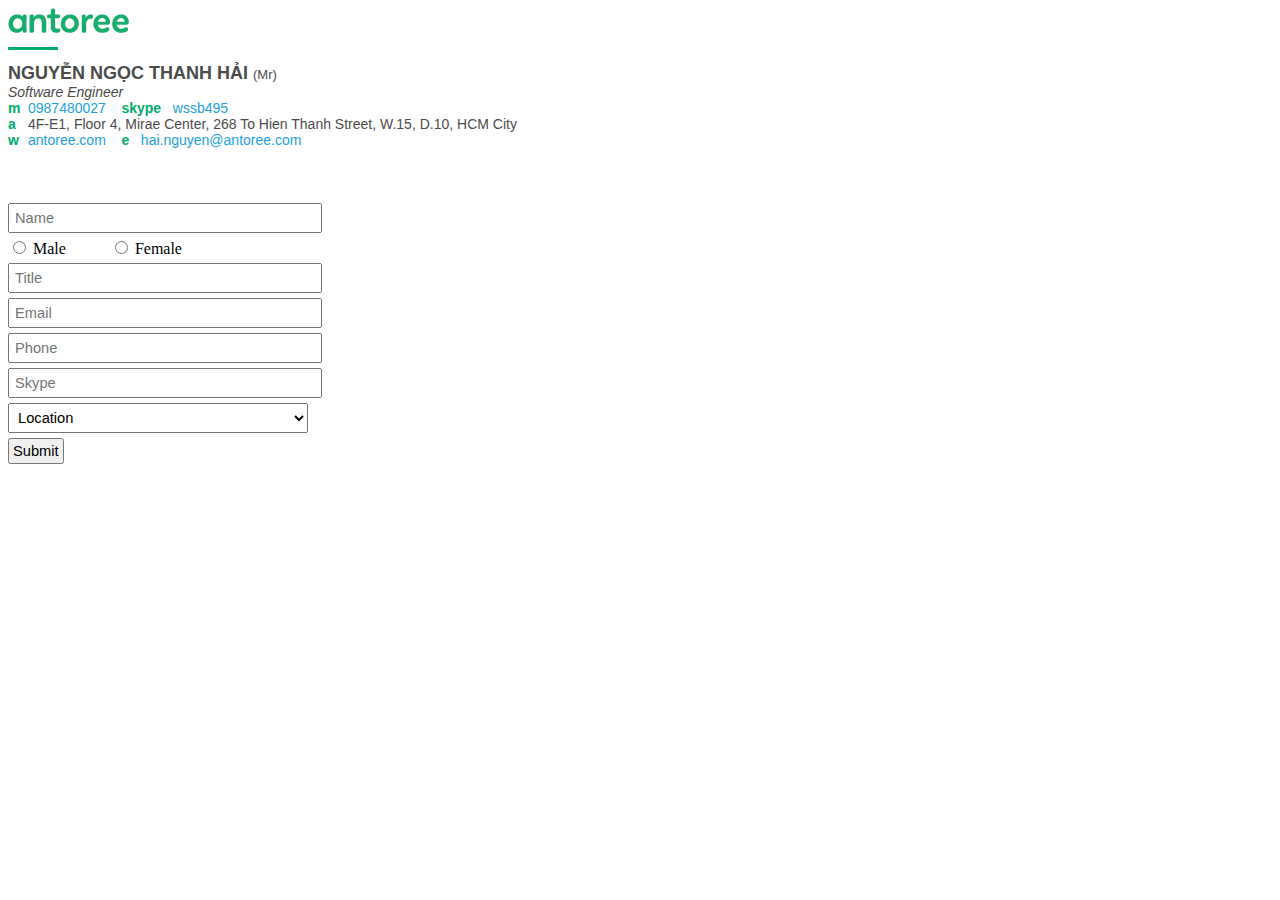
<file: Email Signature/index.html>
<!DOCTYPE html>
<html>

<head>
    <title>Mail Footer</title>
    <link rel="stylesheet" href="lib/font-awesome/css/font-awesome.min.css">
    <style>
        #form>input,
        select {
            width: 300px;
            padding: 5px;
            margin-top: 5px;
            font-size: 11pt;
        }
    </style>
</head>

<body>
    <table cellpadding="0" cellspacing="0" border="0" style="box-sizing: border-box; border-collapse: collapse; border-spacing: 0px; background: none; border: 0px; margin: 0px; padding: 0px;">
        <tbody style="box-sizing: border-box;">
            <tr style="box-sizing: border-box;">
                <td colspan="2" style="box-sizing: border-box; padding-bottom: 5px; color: rgb(0, 174, 109); font-family: Arial, Helvetica, sans-serif;">
                    <img width="121" src="images/logo.png" style="padding-bottom: 10px;">
                    <span style="height: 3px; width: 50px; background: #00ae6d; display: block;margin-bottom: 8px;"></span>
                </td>
            </tr>
            <tr style="box-sizing: border-box;">
                <td colspan="2" style="box-sizing: border-box;  color:rgb(75, 75, 75); font-family: Arial, Helvetica, sans-serif;">
                    <b id="name" style="font-size: 18px; text-transform: uppercase;">
                    Nguyễn Ngọc Thanh Hải 
                    </b>
                    <font id="gender" size="2">(Mr)</font>
                </td>
            </tr>
            <tr style="box-sizing: border-box;">
                <td colspan="2" style="box-sizing: border-box; color: rgb(75, 75, 75); font-size: 14px; font-family: Arial, Helvetica, sans-serif;">
                    <i id="title" style="box-sizing: border-box;">Software Engineer</i>
                </td>
            </tr>
            <tr style="box-sizing: border-box;">
                <td width="20" valign="top" style="box-sizing: border-box; vertical-align: top; width: 20px; color: rgb(0, 174, 109); font-size: 14px; font-family: Arial, Helvetica, sans-serif;"><b>m</b></td>
                <td style="box-sizing: border-box; color: rgb(75, 75, 75); font-size: 14px; font-family: Arial, Helvetica, sans-serif;">
                    <a id="phone" href="tel:+841277849849" style="box-sizing: border-box; cursor: pointer; color: rgb(29, 161, 219); text-decoration-line: none;">
                    0987480027
                    </a> &nbsp;&nbsp;
                    <span style="box-sizing: border-box; color: rgb(0, 174, 109);"><b>skype</b>&nbsp;&nbsp;</span>
                    <a id="skype" href="skype:wssb495?call" style="box-sizing: border-box; cursor: pointer; color: rgb(29, 161, 219); text-decoration-line: none;">
                        wssb495
                        </a>
                </td>
            </tr>
            <tr style="box-sizing: border-box;">
                <td width="20" valign="top" style="box-sizing: border-box; vertical-align: top; width: 20px; color: rgb(0, 174, 109); font-size: 14px; font-family: Arial, Helvetica, sans-serif;"><b>a</b></td>
                <td id="address" valign="top" style="box-sizing: border-box; vertical-align: top; color: rgb(75, 75, 75); font-size: 14px; font-family: Arial, Helvetica, sans-serif;">
                    4F-E1, Floor 4, Mirae Center, 268 To Hien Thanh Street, W.15, D.10, HCM City
                </td>
            </tr>
            <tr style="box-sizing: border-box;">
                <td width="20" valign="top" style="box-sizing: border-box; vertical-align: top; width: 20px; color: rgb(0, 174, 109); font-size: 14px; font-family: Arial, Helvetica, sans-serif;"><b>w</b></td>
                <td valign="top" style="box-sizing: border-box; vertical-align: top; color: rgb(75, 75, 75); font-size: 14px; font-family: Arial, Helvetica, sans-serif;">
                    <a href="https://antoree.com/" style="box-sizing: border-box; cursor: pointer; color: rgb(29, 161, 219); text-decoration-line: none;">antoree.com</a> &nbsp;&nbsp;
                    <span style="box-sizing: border-box; color: rgb(0, 174, 109);"><b>e</b>&nbsp;&nbsp;</span>
                    <a id="email" href="mailto:joe@antoree.com" style="box-sizing: border-box; cursor: pointer; color: rgb(29, 161, 219); text-decoration-line: none;">
                        hai.nguyen@antoree.com
                        </a>
                </td>
            </tr>
        </tbody>
    </table>
    <div id="form" style="margin-top: 50px;">
        <input placeholder="Name" id="i-name"><br>
        <div style="margin-top: 5px;">
            <input type="radio" name="igender" value="(Mr)"> Male
            <span style="margin: 0 20px;"></span>
            <input type="radio" name="igender" value="(Ms)"> Female
        </div>
        <input placeholder="Title" id="i-title"><br>
        <input placeholder="Email" id="i-email"><br>
        <input placeholder="Phone" id="i-phone"><br>
        <input placeholder="Skype" id="i-skype"><br>
        <!--<input placeholder="Location" id="i-address">-->
        <select id="i-address">
            <option value="">Location</option>
            <option value="4F-E1, Floor 4, Mirae Center, 268 To Hien Thanh Street, W.15, D.10, HCM City">HCM</option>
            <option value="Level 6, Phan Anh Tower, 27 To Vinh Dien, Thanh Xuan District, Hanoi">HN</option>
        </select><br>
        <button style="margin-top: 5px;padding: 3px; font-size:11pt;" onclick="submit()">Submit</button>
    </div>

    <script>
        function submit() {
            var name = document.getElementById('name');
            var gender = document.getElementById('gender');
            var title = document.getElementById('title');
            var phone = document.getElementById('phone');
            var skype = document.getElementById('skype');
            var address = document.getElementById('address');
            var email = document.getElementById('email');

            var iName = document.getElementById('i-name');
            var iGender = getGender();
            var iTitle = document.getElementById('i-title');
            var iPhone = document.getElementById('i-phone');
            var iSkype = document.getElementById('i-skype');
            var iAddress = document.getElementById('i-address');
            var iEmail = document.getElementById('i-email');

            name.innerText = iName.value == "" ? name.innerText : iName.value;
            title.innerText = iTitle.value == "" ? title.innerText : iTitle.value;
            gender.innerText = iGender == null ? gender.innerText : iGender.value;

            phone.innerText = iPhone.value == "" ? phone.innerText : iPhone.value;
            var realPhone = phone.innerText.replace(/ /g, '');
            realPhone = realPhone.replace('0', '');
            phone.setAttribute('href', 'tel:+84' + realPhone);

            skype.innerText = iSkype.value == "" ? skype.innerText : iSkype.value;
            skype.setAttribute('href', 'skype:' + skype.innerText + '?call');

            address.innerText = iAddress.value == "" ? address.innerText : iAddress.value;

            email.innerText = iEmail.value == "" ? email.innerText : iEmail.value;
            email.setAttribute('href', 'mailto:' + email.innerText);
        }

        function getGender() {
            var radios = document.getElementsByName('igender');

            for (var i = 0, length = radios.length; i < length; i++) {
                if (radios[i].checked) {
                    return radios[i];
                }
            }
        }
    </script>
</body>

</html>
</file>
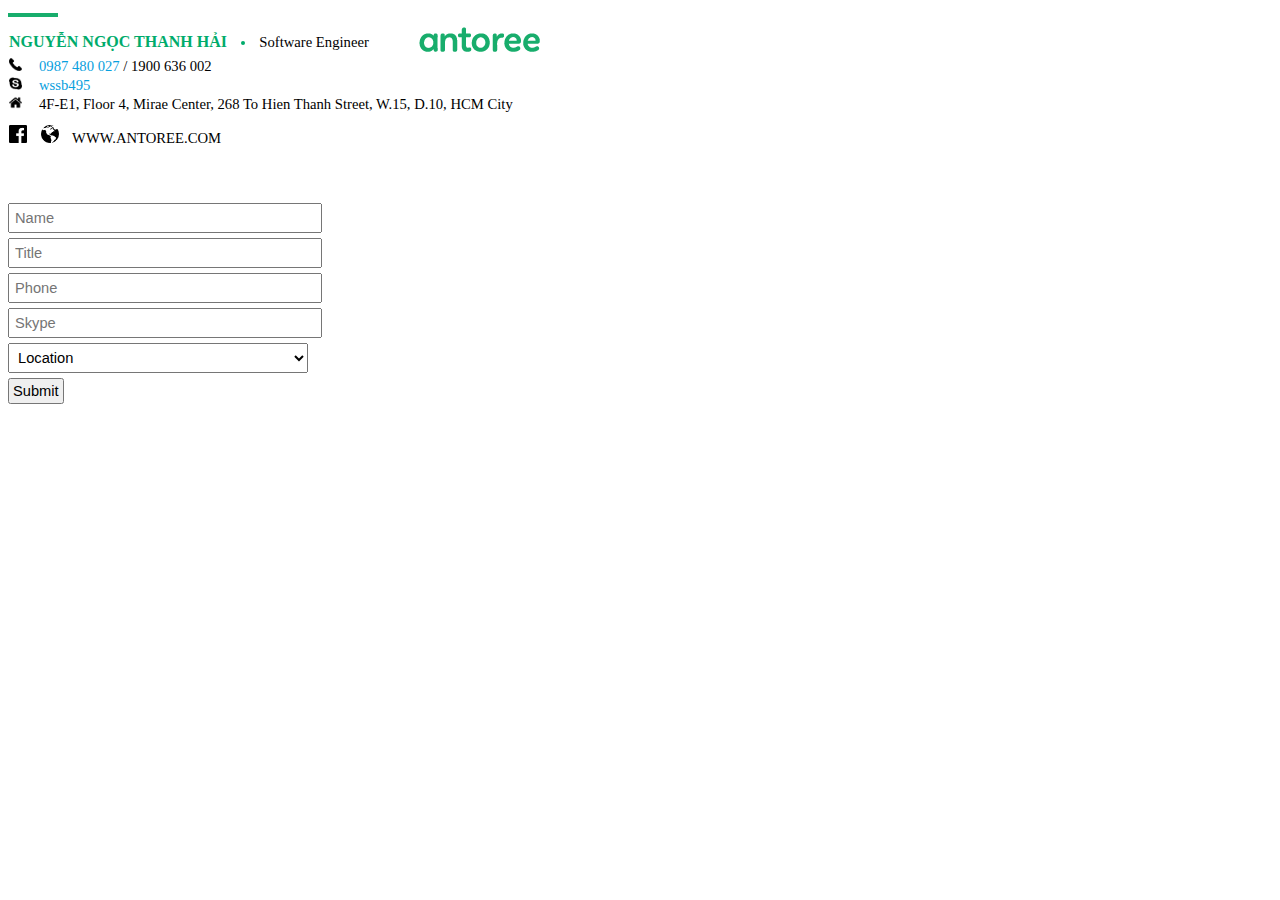
<file: index3.html>
<!DOCTYPE html>
<html>

<head>
    <title>Mail Footer</title>
    <link rel="stylesheet" href="lib/font-awesome/css/font-awesome.min.css">
    <style rel="stylesheet" type="text/css">
        table {
            border-collapse: collapse;
        }
        
        table td {
            font-size: 11pt;
        }
        
        .spa {
            position: relative;
            top: -2px;
            width: 4px;
            height: 4px;
            background: #00AB6B;
            border-radius: 50%;
            margin-left: 10px;
            margin-right: 11px;
            display: inline-block;
            font-size: 12pt;
        }
        
        .name {
            text-transform: uppercase;
            color: #00AB6B;
            font-size: 12pt;
            font-weight: bold;
        }
        
        a {
            text-decoration: none;
            color: #08a0de;
        }
        
        input,
        select {
            width: 300px;
            padding: 5px;
            margin-top: 5px;
            font-size: 11pt;
        }
    </style>
</head>

<body>
    <img style="margin-bottom: 5px;" src="images/divide.png" />
    <table style="min-width: 600px;">
        <tr>
            <td style="width: 65%">
                <span class="name" id="name">Nguyễn Ngọc Thanh Hải</span>
                <span class="spa"></span>
                <span class="title" id="title">Software Engineer</span>
            </td>
            <td style="width: 35%">
                <a href="https://antoree.com"><img style="margin-left:20px;" src="images/logo.png"></a>
            </td>
        </tr>
    </table>
    <table style="min-width: 600px;">
        <tr>
            <td style="width: 5%">
                <img width="13px" src="images/call.png" />

            </td>
            <td style="width: 95%"><a id="phone" href="tel:+84987480027">0987 480 027</a> / 1900 636 002</td>
        </tr>
        <tr>
            <td style="width: 5%">
                <img width="13px" src="images/skype.png" />
            </td>
            <td style="width: 95%"><a id="skype" href="skype:wssb495?call">wssb495</a></td>
        </tr>
        <tr>
            <td style="width: 5%">
                <img width="13px" src="images/home.png" />
            </td>
            <td id="address" style="width: 95%">4F-E1, Floor 4, Mirae Center, 268 To Hien Thanh Street, W.15, D.10, HCM City</td>
        </tr>
    </table>
    <table style="margin-top: 10px;">
        <tr>
            <td>
                <img style="margin-right:10px;" width="18px" src="images/facebook.png" />
                <img style="margin-right:10px;" width="18px" src="images/world.png" />
                <a style="color: black;" href="https://antoree.com">WWW.ANTOREE.COM</a>
            </td>
        </tr>
    </table>

    <div style="margin-top: 50px;">
        <input placeholder="Name" id="i-name"><br>
        <input placeholder="Title" id="i-title"><br>
        <input placeholder="Phone" id="i-phone"><br>
        <input placeholder="Skype" id="i-skype"><br>
        <!--<input placeholder="Location" id="i-address">-->
        <select id="i-address">
            <option value="">Location</option>
            <option value="4F-E1, Floor 4, Mirae Center, 268 To Hien Thanh Street, W.15, D.10, HCM City">HCM</option>
            <option value="Level 6, Phan Anh Tower, 27 To Vinh Dien, Thanh Xuan District, Hanoi">HN</option>
        </select><br>
        <button style="margin-top: 5px;padding: 3px; font-size:11pt;" onclick="submit()">Submit</button>
    </div>

    <script>
        function submit() {
            var name = document.getElementById('name');
            var title = document.getElementById('title');
            var phone = document.getElementById('phone');
            var skype = document.getElementById('skype');
            var address = document.getElementById('address');

            var iName = document.getElementById('i-name');
            var iTitle = document.getElementById('i-title');
            var iPhone = document.getElementById('i-phone');
            var iSkype = document.getElementById('i-skype');
            var iAddress = document.getElementById('i-address');

            name.innerText = iName.value == "" ? name.innerText : iName.value;
            title.innerText = iTitle.value == "" ? title.innerText : iTitle.value;

            phone.innerText = iPhone.value == "" ? phone.innerText : iPhone.value;
            var realPhone = phone.innerText.replace(/ /g, '');
            realPhone = realPhone.replace('0', '');
            phone.setAttribute('href', 'tel:+84' + realPhone);

            skype.innerText = iSkype.value == "" ? skype.innerText : iSkype.value;
            skype.setAttribute('href', 'skype:' + skype.innerText + '?call');

            address.innerText = iAddress.value == "" ? address.innerText : iAddress.value;
        }
    </script>
</body>

</html>
</file>
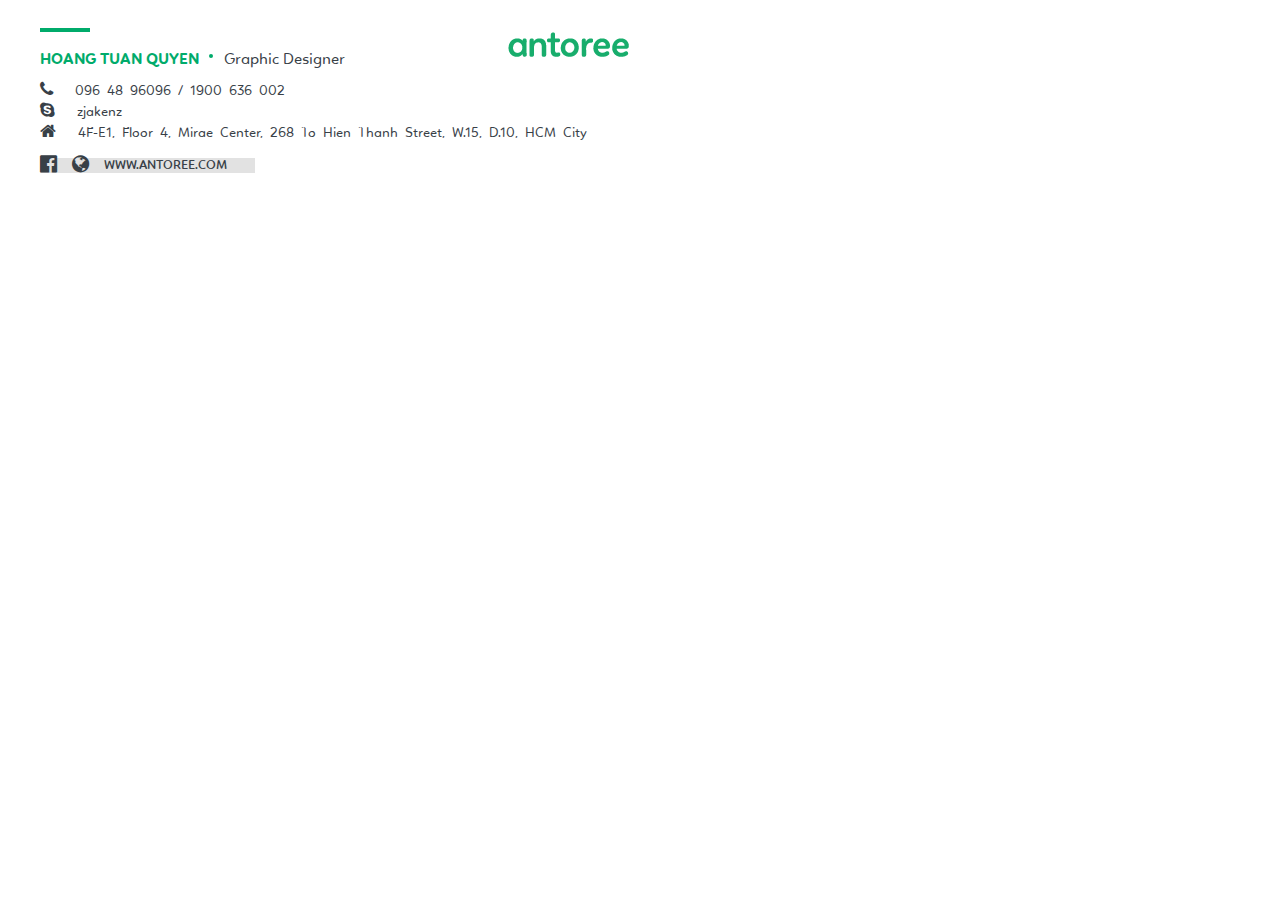
<file: antoree_mail_footer/footer.html>
<!DOCTYPE html>
<html>
<head>
	<title>Mail Footer</title>
	<link rel="stylesheet" href="style.css">
	<link rel="stylesheet" href="lib/font-awesome/css/font-awesome.min.css">
</head>
<body>
<div class="wrapper">
	<div class="contain">
		<span class="divide"></span>
		<span class="logo"><img src="images/logo-png.png"></span>
		<div class="main">
			<div class="peo clearfix">
				<h4>Hoang Tuan Quyen</h4>
				<span class="spa"></span>
				<span>Graphic Designer</span>				
			</div>
			<ul>
				<li>
					<i class="fa fa-phone" aria-hidden="true"></i>
					<span>096 48 96096 / 1900 636 002</span>
				</li>
				<li>
					<i class="fa fa-skype" aria-hidden="true"></i>
					zjakenz
				</li>
				<li>
					<i class="fa fa-home" aria-hidden="true"></i>
					4F-E1, Floor 4, Mirae Center, 268 To Hien Thanh Street, W.15, D.10, HCM City
				</li>
			</ul>
			<div class="website">
				<i class="fa fa-facebook-official" aria-hidden="true"></i>
				<i class="fa fa-globe" aria-hidden="true"></i>
				www.antoree.com
				<div class="background"></div>
			</div>
		</div>
	</div>
</div>
</body>
</html>
</file>
<file: antoree_mail_footer/style.css>
.clearfix:after {
  visibility: hidden;
  display: block;
  font-size: 0;
  content: " ";
  clear: both;
  height: 0;
}
* html .clearfix             { zoom: 1; } /* IE6 */
*:first-child+html .clearfix { zoom: 1; } /* IE7 */

@font-face {
	font-family: linotte;
	src: url(fonts/linotte-regular.ttf);
}
@font-face {
	font-family: linotteBold;
	src: url(fonts/linotte-bold.ttf);
}
@font-face {
	font-family: linotteSemi;
	src: url(fonts/linotte-semi.ttf);
}
@font-face {
	font-family: linotteHeavy;
	src: url(fonts/linotte-heavy.ttf);
}
@font-face {
	font-family: linotteLight;
	src: url(fonts/linotte-light.ttf);
}

.contain {
	width: 1200px;
	margin: 0 auto;
	padding: 20px 0px;
	font-family: linotte;
	color: #384047;
}

.contain .divide {
	background: #00AB6B;
	text-transform: uppercase;
	width: 50px;
	height: 4px;
	display: block;
	margin-bottom: 16px;
}

.contain .logo {
	position: absolute;
	left: 508px;
	top: 32px;
}

.contain .main .peo h4 {
	text-transform: uppercase;
	color: #00AB6B;
	font-family: linotteBold;
	float: left;
	margin: 0px;
}

.contain .main .peo span {
	float: left;
	display: inline-block;
}
.contain .main .peo span.spa {
	position: relative;
	top: 6px;
	width: 4px;
	height: 4px;
	background: #00AB6B;
	border-radius: 50%;
	margin-left: 10px;
	margin-right: 11px;
}

.contain .main ul {
	padding: 0px;
	list-style: none;
	margin: 10px 0px;
}

.contain .main ul li {
	font-size: 14px;
	word-spacing: 4px;
	line-height: 18px;
	margin-bottom: 1px;
}

.contain .main .website {
	text-transform: uppercase;
	font-family: linotteSemi;
	font-size: 13px;
}
.contain .main .website i {
	font-size: 20px;
	margin-right: 12px;
	position: relative;
	top: 2px;
}

.contain .main ul li i {
	font-size: 17px;
	margin-right: 15px;
	position: relative;
}

.contain .main .website .background {
	height: 15px;
	position: relative;
	width: 215px;
	background: #e2e2e2;
	z-index: -1;
	bottom: 17px;
}
</file>
